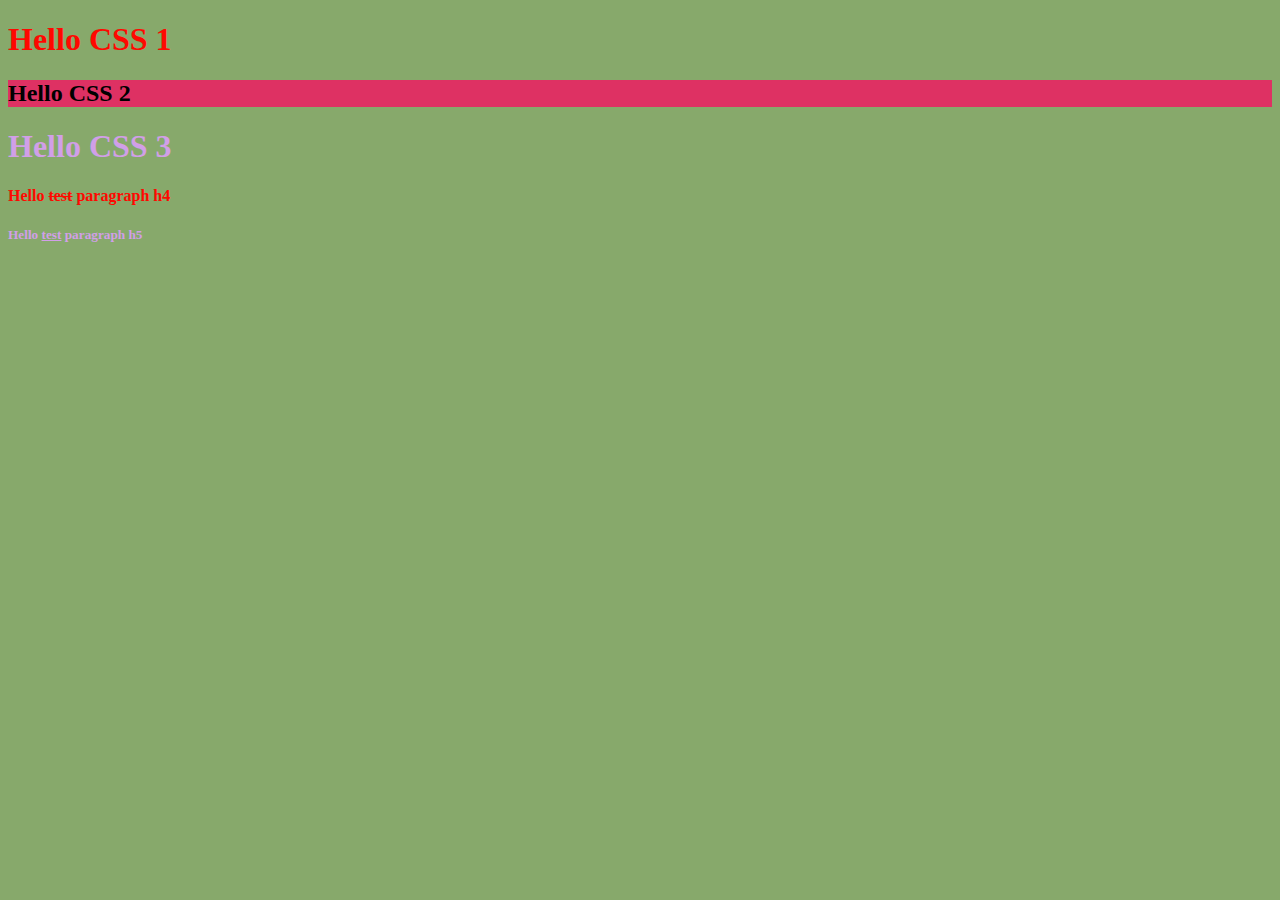
<file: index.html>
<!DOCTYPE html>
<html lang="en" dir="ltr">
  <head>
    <meta charset="utf-8">
    <title>Ciee Belajar</title>

    <link rel="stylesheet"  type="text/css" href="style/style.css">

    <!-- <style>
        h1 {
          color: cyan;
        }

    </style> -->

  </head>
  <body>
    <h1>Hello CSS 1</h1>
    <h2 id="title">Hello CSS 2</h2>
    <h1 class="learn">Hello CSS 3</h1>
    <h4>Hello <s>test</s> paragraph h4</h4>
    <h5 class="learn">Hello <u>test</u> paragraph h5</h5>


    <!-- <h3>
      <p>Hello <b>test</b> paragraph html 1</p>
      <p class="learn">Hello <i>test</i> paragraph html 2</p>
      <p>Hello <small>test</small> paragraph html 5</p>
      <p>Hello <sup>test</sup> paragraph html 6</p>
      <p>Hello <sub>test</sub> paragraph html 7</p>
      <p>Hello <mark>test</mark> paragraph html 8</p>
    </h3> -->
    <!-- <img src="https://images8.alphacoders.com/947/947014.jpg" alt="Mera.jpg"></img> -->

    <!-- <table border="1">
      <tr>
        <th>A</th>
        <th>B</th>
        <th>C</th>
        <th>D</th>
      </tr>
      <tr>
        <td>a1</td>
        <td>b1</td>
        <td>c1</td>
        <td>d1</td>
      </tr>
      <tr>
        <td>a2</td>
        <td>b2</td>
        <td>c2</td>
        <td>d2</td>
      </tr>
    </table>

    <ul id="1">
      <li>a</li>
      <li>a</li>
      <li>a</li>
      <li>a</li>
      <li>a</li>
    </ul>

    <ol type="i">
      <li>a</li>
      <li>a</li>
      <li>a</li>
      <li>a</li>
      <li>a</li>
    </ol>
     -->

    <!-- <iframe width="560" height="315" src="https://www.youtube.com/embed/ee1172yeqyE"  allowfullscreen></iframe>

    <iframe src="https://www.google.com/maps/embed?pb=!1m18!1m12!1m3!1d15866.07717457616!2d106.81103199720378!3d-6.195003117109126!2m3!1f0!2f0!3f0!3m2!1i1024!2i768!4f13.1!3m3!1m2!1s0x0%3A0xccfcc89b95aaf1ae!2sGrand+Indonesia!5e0!3m2!1sid!2sid!4v1549096409722" width="600" height="450" frameborder="0" style="border:0" allowfullscreen></iframe>
     -->

     <!-- <input type="text"><br>
     <input type="password"><br>
     <input type="submit"><br>
     <input type="reset"><br>
     <input type="button"><br>
     <input type="radio"><br>
     <input type="checkbox"><br>
     <input type="color"><br>
     <input type="date"><br>
     <input type="datetime-local"><br>
     <input type="month"><br>
     <input type="email"><br>
     <input type="number"><br>
     <input type="range"><br>
     <input type="search"><br>
     <input type="tel"><br>
     <input type="time"><br>
     <input type="url"><br>
     <input type="week"><br> -->

     <!-- <form class="" action="index.html" method="post">
       <input type="text"><br>
       <input type="password"><br>
       <input type="radio"><br>
       <input type="checkbox"><br>
       <input type="color"><br>
       <input type="date"><br>
       <input type="email"><br>

       <input type="submit"><br>
       <input type="reset"><br>
     </form> -->


     <!-- <form class="" action="index.html" method="post">
       <fieldset>
         <legend>Input Registration Form : </legend>
         <input type="text" name="" value=""><br>
         <input type="text" name="" value="">
        </fieldset>

     </form>
     <br>
     <select>
       <optgroup label="Sate">
         <option>Sate Padang</option>
         <option>Sate Ayam</option>
         <option>Sate Kambing</option>
       </optgroup>
       <optgroup label="Kuah">
         <option>Gulai Kambing</option>
         <option>Sop Kambing</option>
       </optgroup>

     </select>

     <br>
     <input type="text" list="datalist">
     <datalist id="datalist">
       <option>Sate Padang</option>
       <option>Sate Ayam</option>
       <option>Sate Kambing</option>
       <option>Gulai Kambing</option>
       <option>Sop Kambing</option>
     </datalist>
     <br><br>
     <label>Nama :</label>
     <input type="text">
     <br>
     <label>Alamat :</label>
     <textarea name=" " rows="8" cols="80"></textarea>
     <br>
     <button type="button" name="button">Simpan</button>
     <br><br><br>
     <form>
       <input type="text" name="" value="">
       <input type="submit" name="" value="simpan">
       <input type="reset" name="" value="reset">

     </form>
     <br><br><br>
     <input type="text" value="Testing" readonly id="test1" class="inputText"/>
     <input type="text" value="Testing2" disabled id="test2" class="inputText">
     <input type="text" placeholder="Keterangan">

     <br><br><br><br>
      -->

  </body>
</html>
</file>
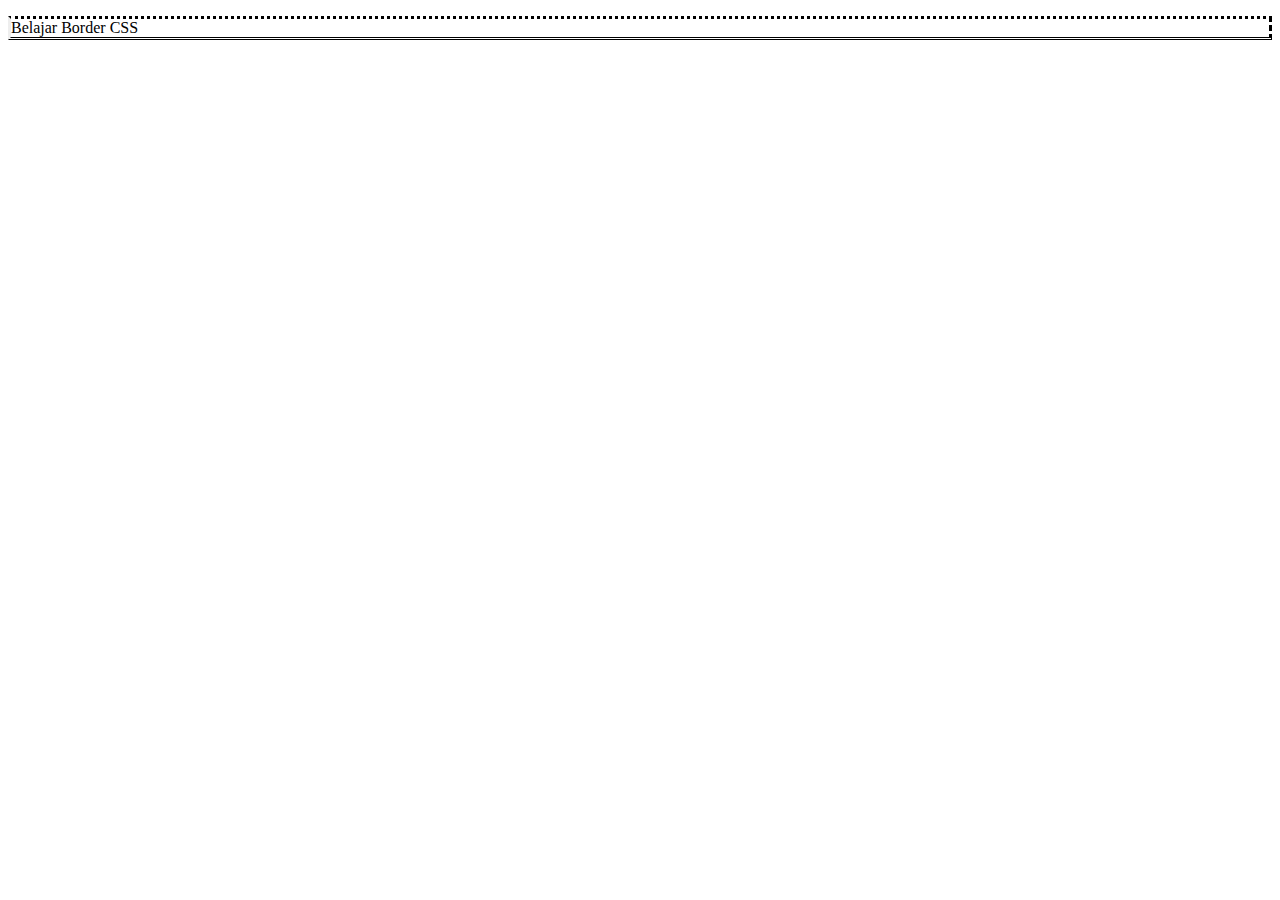
<file: border.html>
<!DOCTYPE html>
<html lang="en" dir="ltr">
  <head>
    <link rel="stylesheet" href="style/border.css">
    <title>Border CSS</title>
  </head>
  <body>
    <p class="borderCSS">Belajar Border CSS</p>
  </body>
</html>
</file>
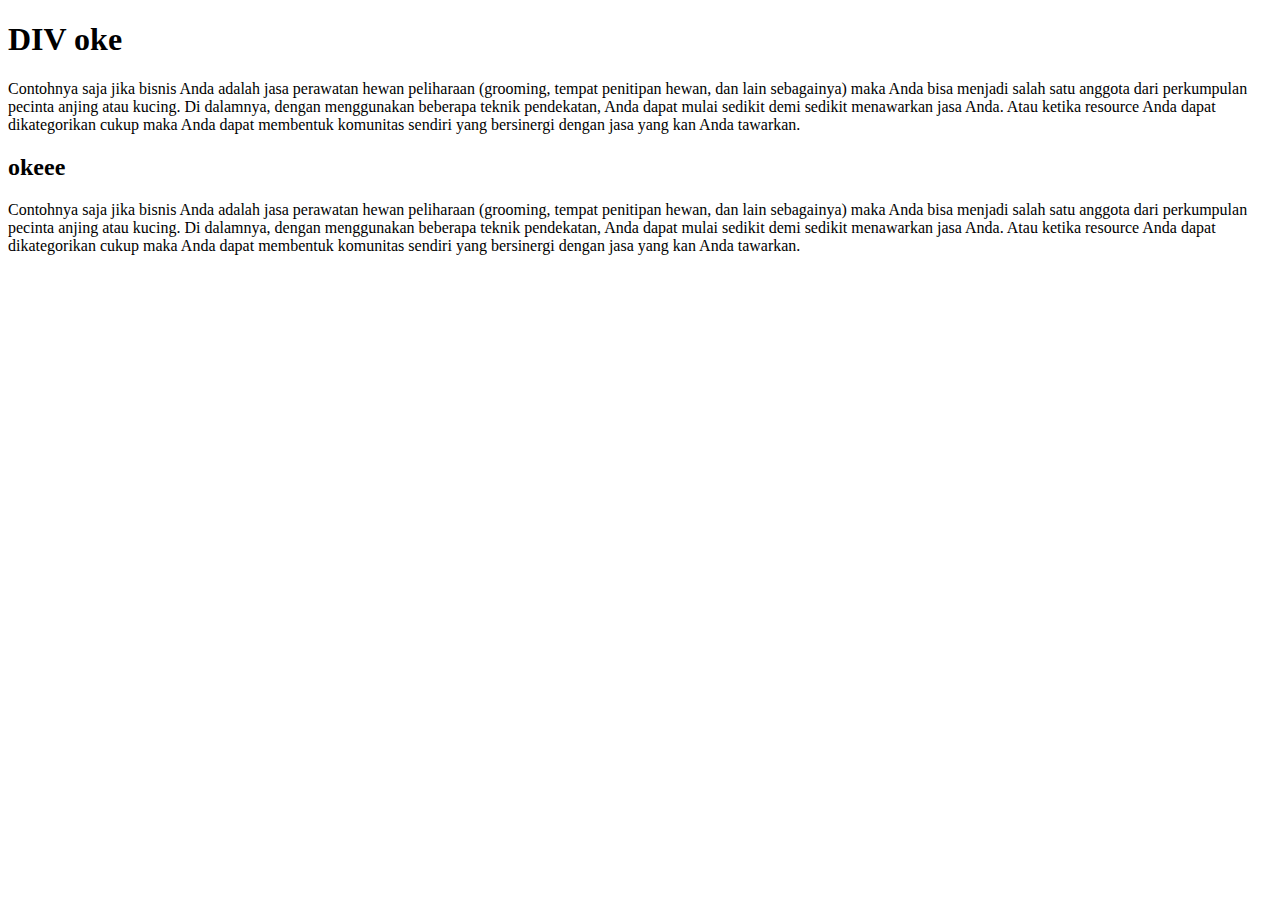
<file: div.html>
<!DOCTYPE html>
<html>
  <head>
    <title>Mengenal DIV</title>
  </head>
  <body>
    <div>
      <h1>DIV oke</h1>
      <p>Contohnya saja jika bisnis Anda adalah jasa perawatan hewan peliharaan (grooming, tempat penitipan hewan, dan lain sebagainya) maka Anda bisa menjadi salah satu anggota dari perkumpulan pecinta anjing atau kucing. Di dalamnya, dengan menggunakan beberapa teknik pendekatan, Anda dapat mulai sedikit demi sedikit menawarkan jasa Anda. Atau ketika resource Anda dapat dikategorikan cukup maka Anda dapat membentuk komunitas sendiri yang bersinergi dengan jasa yang kan Anda tawarkan.</p>
    </div>

    <div>
      <h2>okeee</h2>
      <p>Contohnya saja jika bisnis Anda adalah jasa perawatan hewan peliharaan (grooming, tempat penitipan hewan, dan lain sebagainya) maka Anda bisa menjadi salah satu anggota dari perkumpulan pecinta anjing atau kucing. Di dalamnya, dengan menggunakan beberapa teknik pendekatan, Anda dapat mulai sedikit demi sedikit menawarkan jasa Anda. Atau ketika resource Anda dapat dikategorikan cukup maka Anda dapat membentuk komunitas sendiri yang bersinergi dengan jasa yang kan Anda tawarkan.</p>
    </div>

  </body>
</html>
</file>
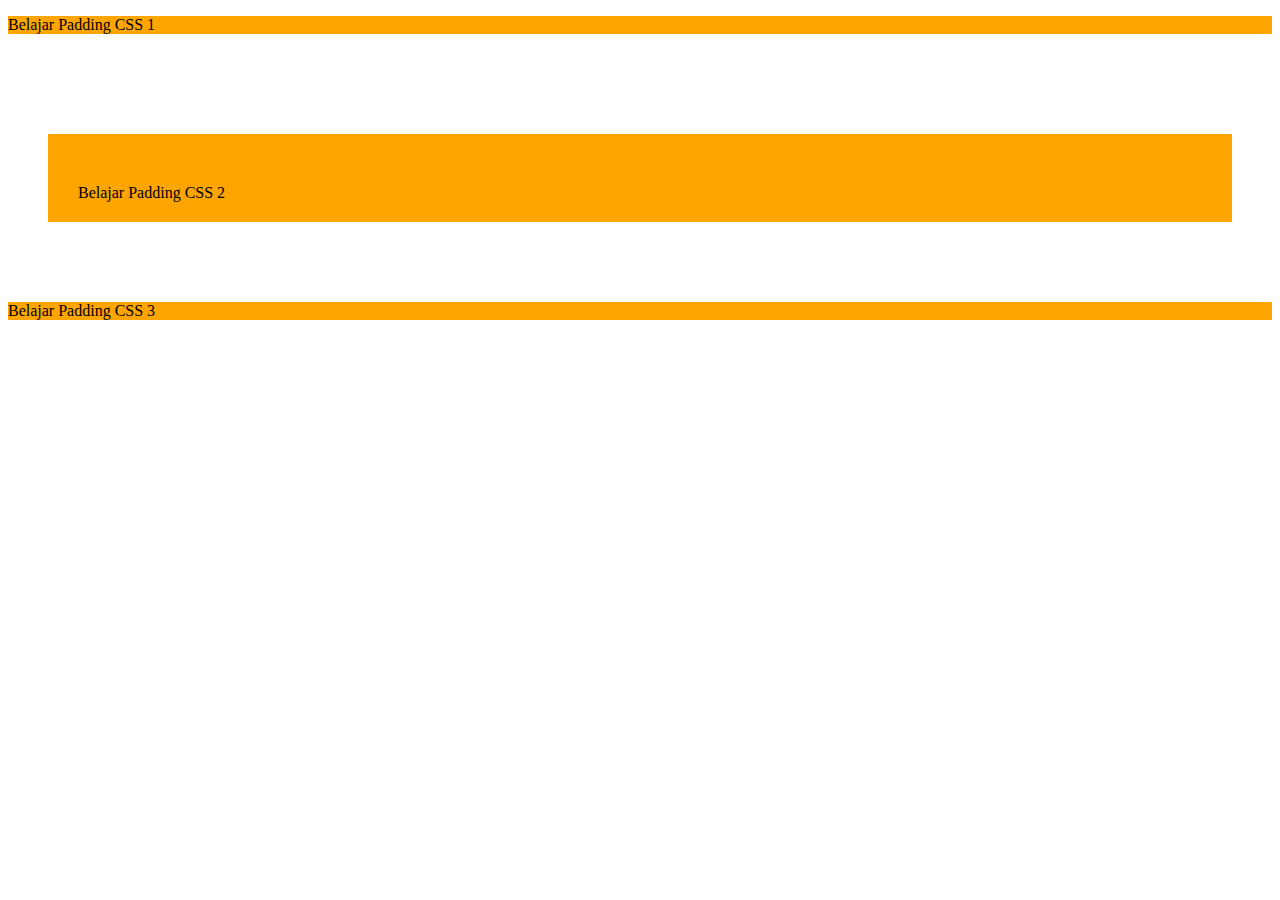
<file: padding.html>
<!DOCTYPE html>
<html lang="en" dir="ltr">
  <head>
    <link rel="stylesheet" href="style/padding.css">
    <title>Padding CSS</title>
  </head>
  <body>
    <p class="paddingmargin">Belajar Padding CSS 1</p>
    <p id="id-paddingmargin" class="paddingmargin">Belajar Padding CSS 2</p>
    <p class="paddingmargin">Belajar Padding CSS 3</p>
  </body>
</html>
</file>
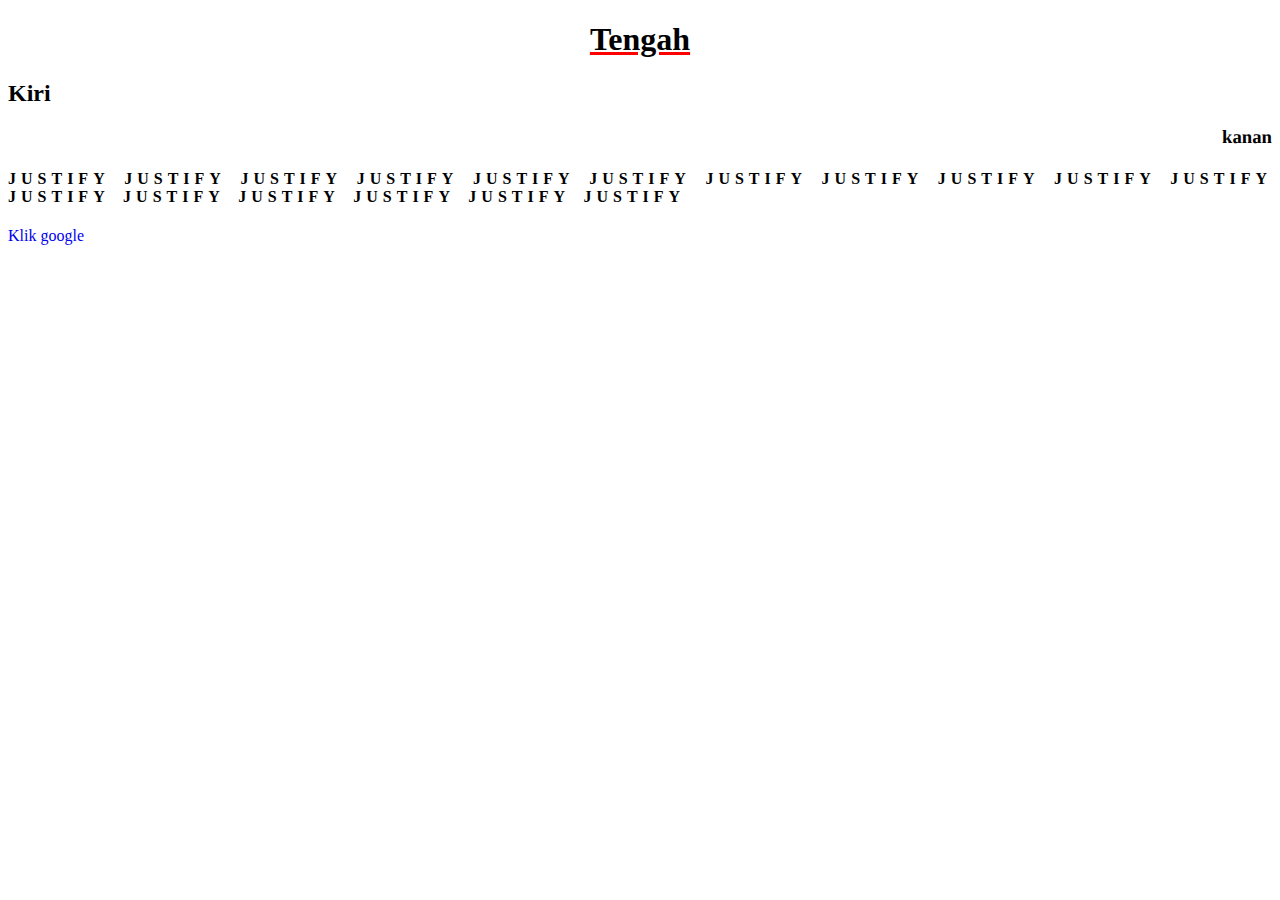
<file: text.html>
<!DOCTYPE html>
<html lang="en" dir="ltr">
  <head>
    <meta charset="utf-8">

    <link rel="stylesheet" type="text/css" href="style/text.css">
    <title>Belajar Text Properties</title>

  </head>
  <body>

    <h1 class="center">Tengah</h1>
    <h2 class="left">Kiri</h2>
    <h3 class="right">kanan</h3>
    <h4 class="kanan-kiri">justify justify justify justify justify justify justify justify justify justify justify justify justify justify justify justify justify </h4>

    <a href="https://google.co.id">Klik google</a>

  </body>
</html>
</file>
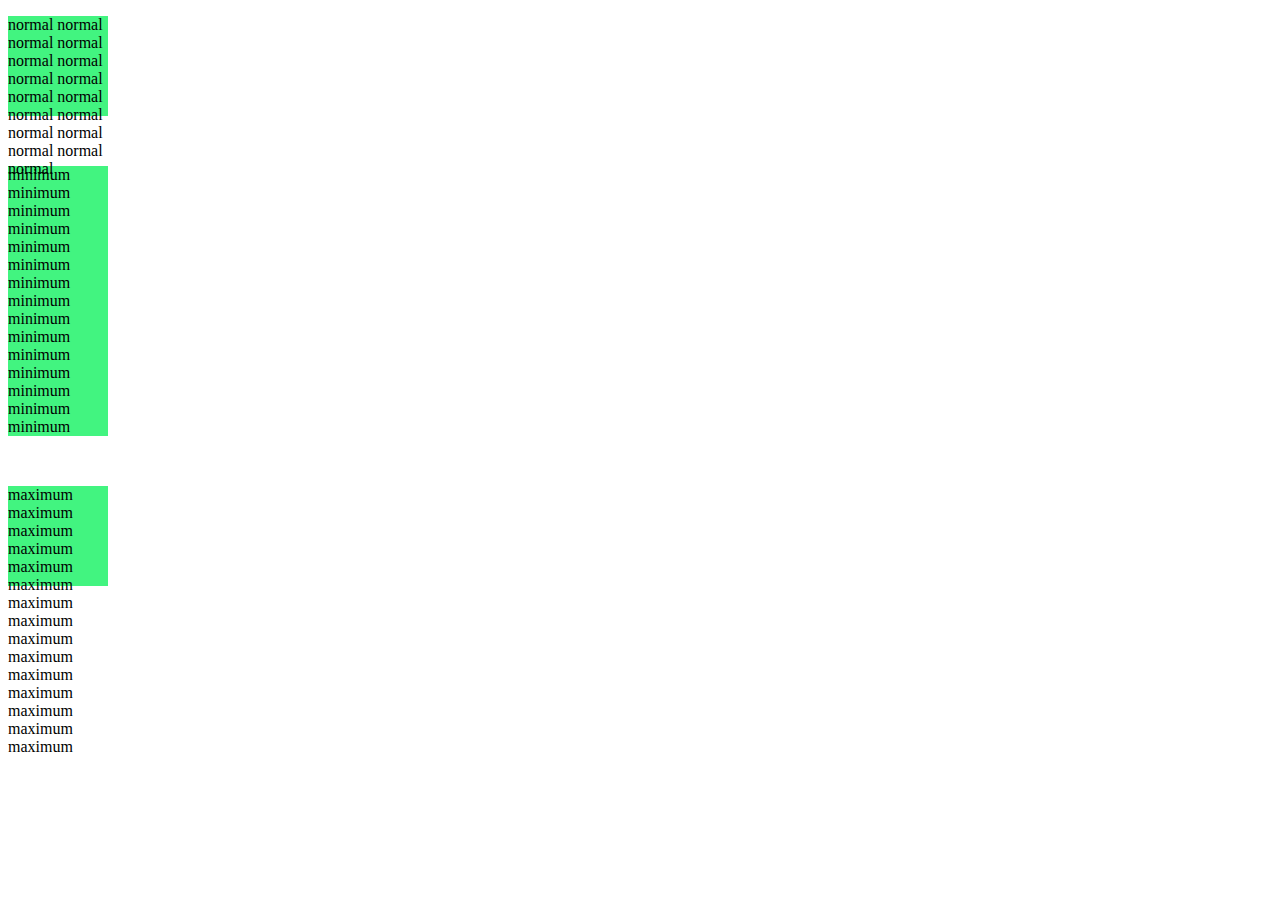
<file: width.html>
<!DOCTYPE html>
<html lang="en" dir="ltr">
  <head>
    <meta charset="utf-8">

    <link rel="stylesheet" type="text/css" href="style/width.css">
    <title>Belajar Width dan Height</title>

  </head>
  <body>

    <p class="normal">normal normal normal normal normal normal normal normal normal normal normal normal normal normal normal normal normal </p><br>
    <p class="min-p">minimum minimum minimum minimum minimum minimum minimum minimum minimum minimum minimum minimum minimum minimum minimum </p><br>
    <p class="max-p">maximum maximum maximum maximum maximum maximum maximum maximum maximum maximum maximum maximum maximum maximum maximum </p>

  </body>
</html>
</file>
<file: style/style.css>
h1, h3, h4 {
  color :#ff0800;
}

#title {
  background-color: #de3163;
}

.learn {
  color: #d19fe8;
}

body {
    background-color: #87a96b;
    background-image: url("https://cdn.idntimes.com/content-images/community/2018/07/7b29aa1971d1cad5201a0482ab61cdd6_600x400.jpg");
    /* background-image: url("../img/mera1.jpg"); */
    background-repeat: no-repeat;
    background-position: center;
}
</file>
<file: style/border.css>
.borderCSS {
  border-style: dotted dashed double outset;

  /* border-style: dashed;
  border-style: solid;
  border-style: double; */


}
</file>
<file: style/padding.css>
.paddingmargin{
  background-color: orange;
}

#id-paddingmargin{
  padding-top: 50px;
  padding-bottom: 20px;
  padding-left: 30px;

  margin-top: 100px;
  margin-left: 40px;
  margin-right: 40px;
  margin-bottom: 80px;

}
</file>
<file: style/text.css>
.center {
  text-align: center;
  text-decoration: underline;
  text-decoration-color: red;
}

.left {
  text-align: left;
  text-overflow: ellipsis;
}

.right {
  text-align: right;
  text-rendering: geometricPrecision;
}

.kanan-kiri {
  text-align: justify;
  text-transform: uppercase;
  letter-spacing: 5px;
  word-spacing: 5px;
}


a {
  text-decoration: none;
}
</file>
<file: style/width.css>
p {
  background-color: #42f480;
}

.normal {
  height: 100px;
  width: 100px;
}

.min-p {
  min-height: 100px;
  width: 100px;
}

.max-p {
  max-height: 100px;
  width: 100px;
}
</file>
